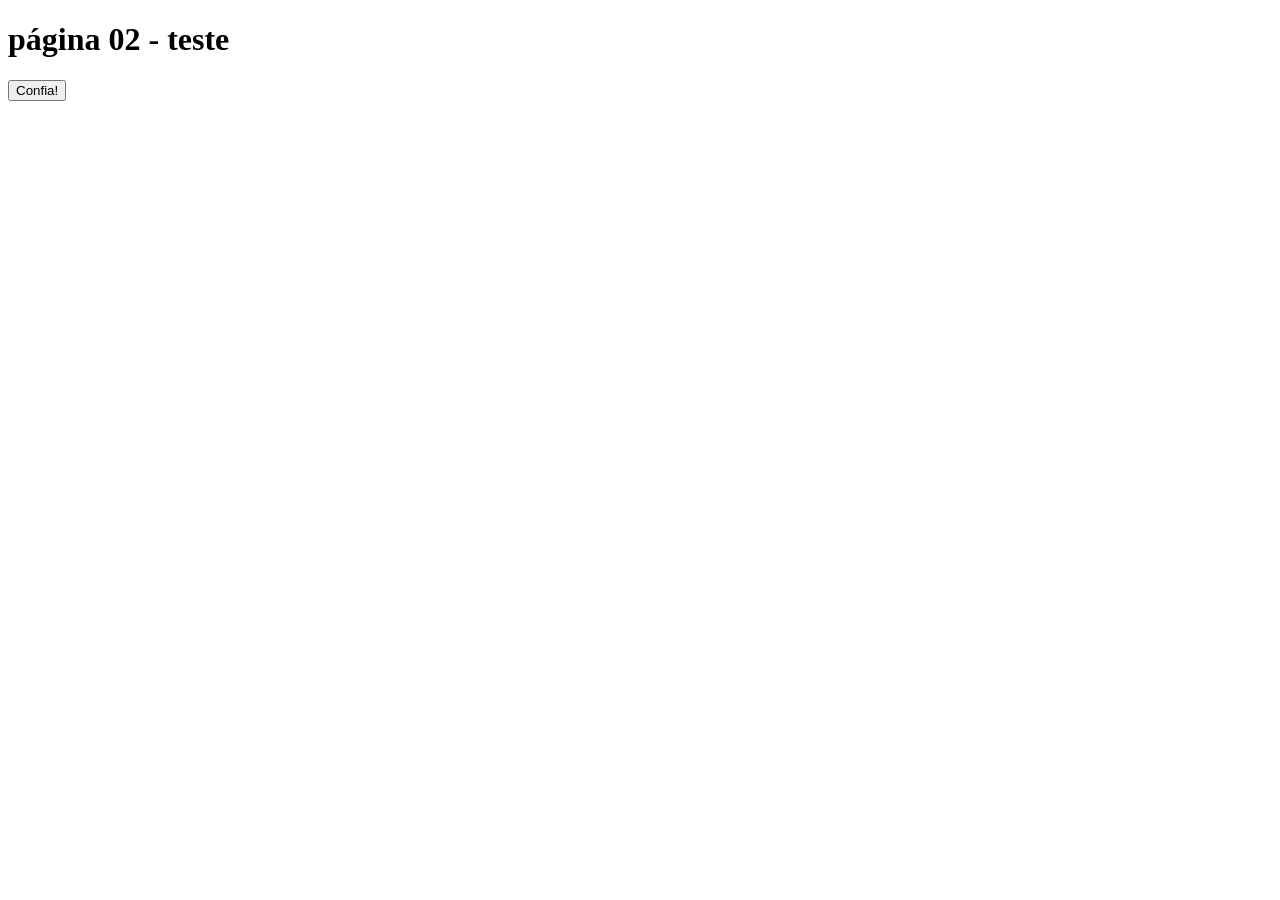
<file: pagina1.html>
<!DOCTYPE html>
<html lang="PT-br">
<head>
    <meta charset="UTF-8">
    <meta name="viewport" content="width=device-width, initial-scale=1.0">
    <title>Cadastro</title>
</head>
<body>
<h1>página 02 - teste</h1>
<a href="./index.html">
    <button type="button">Confia!</button>
</a>

    
</body>
</html>
</file>
